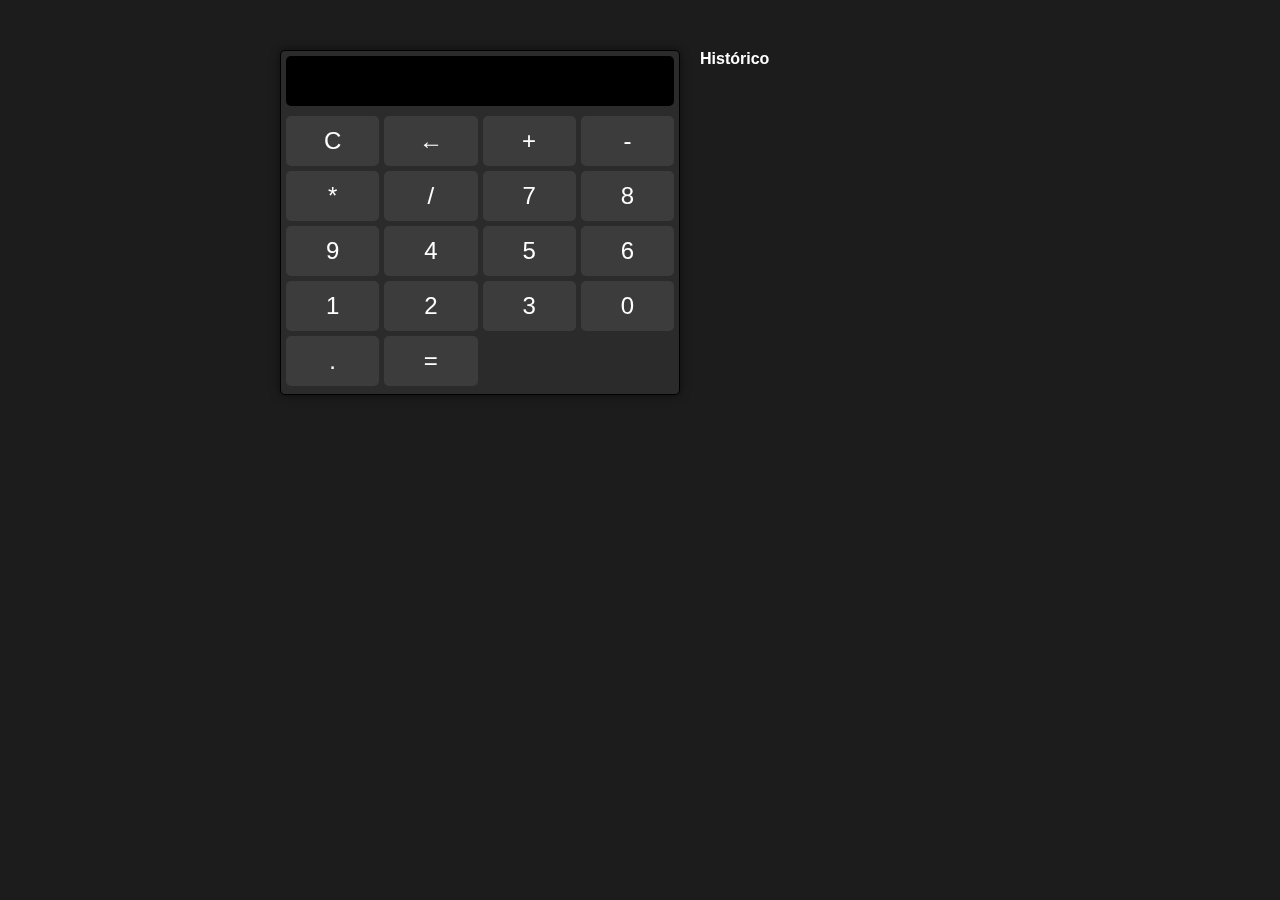
<file: index.html>
<!DOCTYPE html>
<html lang="en">

<head>
    <meta charset="UTF-8">
    <meta name="viewport" content="width=device-width, initial-scale=1">
    <title>Calculadora</title>
    <link rel="stylesheet" href="css/reset.css">
    <link rel="stylesheet" href="css/style.css">
</head>

<body>
    <div class="calculator-container">
        <div class="calculator">
            <div class="display">
                <input type="text" id="operations" autofocus>
            </div>
            <div class="buttons">
                <button id="clear" onclick="clearResult()">C</button>
                <button id="backspace" onclick="backspace()">←</button>
                <button id="plus" onclick="insert('+')">+</button>
                <button id="minus" onclick="insert('-')">-</button>
                <button id="times" onclick="insert('*')">*</button>
                <button id="divide" onclick="insert('/')">/</button>
                <button id="seven" onclick="insert('7')">7</button>
                <button id="eight" onclick="insert('8')">8</button>
                <button id="nine" onclick="insert('9')">9</button>
                <button id="four" onclick="insert('4')">4</button>
                <button id="five" onclick="insert('5')">5</button>
                <button id="six" onclick="insert('6')">6</button>
                <button id="one" onclick="insert('1')">1</button>
                <button id="two" onclick="insert('2')">2</button>
                <button id="three" onclick="insert('3')">3</button>
                <button id="zero" onclick="insert('0')">0</button>
                <button id="point" onclick="insert('.')">.</button>
                <button id="calculate" onclick="calculate()">=</button>
            </div>
        </div>
        <div class="calculator-history">
            <h2>Histórico</h2>
            <ul id="history-list"></ul>
        </div>
    </div>
    <script src="js/script.js"></script>
</body>

</html>
</file>
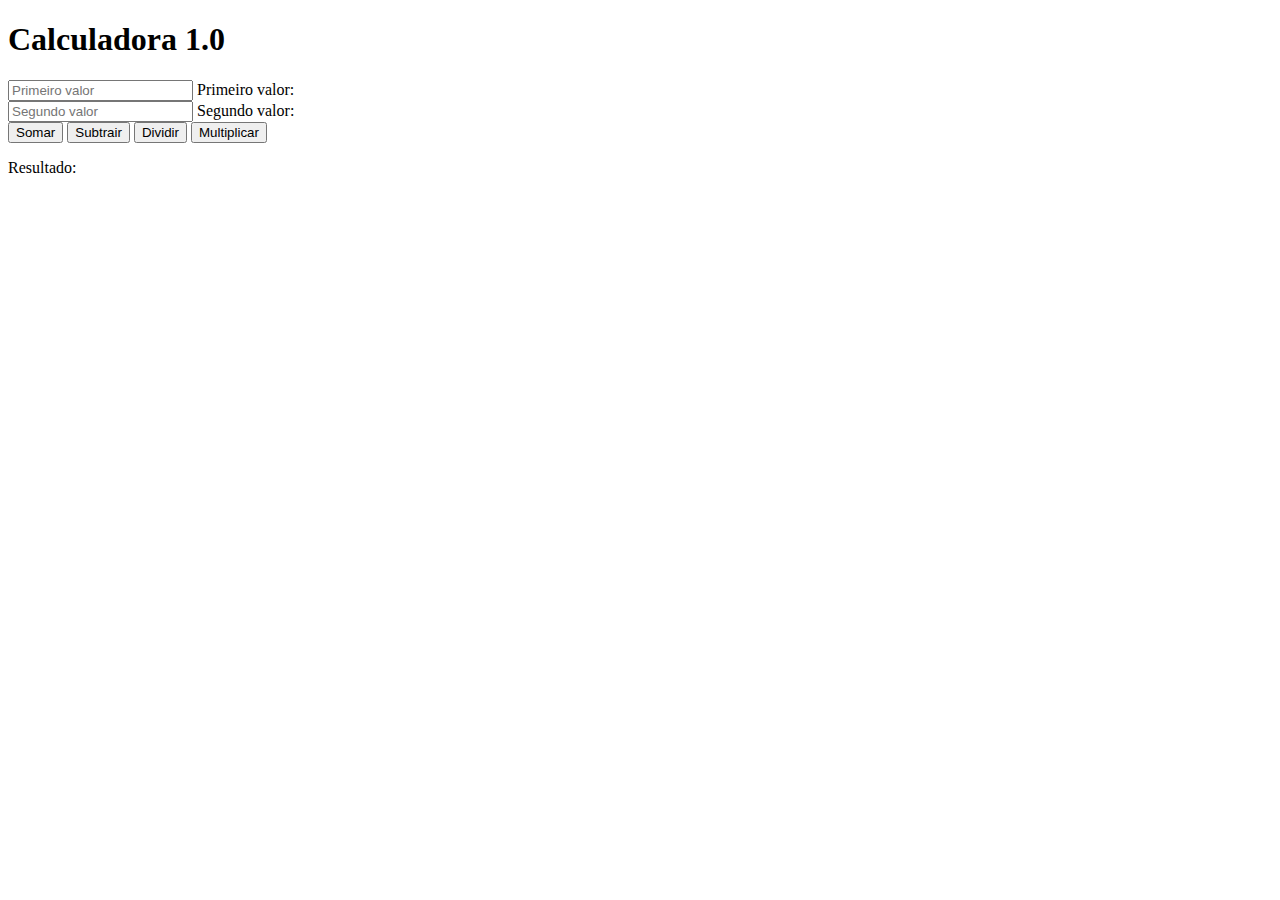
<file: V2_Bruno/index.html>
<!DOCTYPE html>
<html lang="pt-br">
  <head>
    <meta charset="UTF-8" />
    <meta http-equiv="X-UA-Compatible" content="IE=edge" />
    <meta name="viewport" content="width=device-width, initial-scale=1.0" />
    <link
      href="https://cdn.jsdelivr.net/npm/bootstrap@5.3.0-alpha3/dist/css/bootstrap.min.css"
      rel="stylesheet"
      integrity="sha384-KK94CHFLLe+nY2dmCWGMq91rCGa5gtU4mk92HdvYe+M/SXH301p5ILy+dN9+nJOZ"
      crossorigin="anonymous"
    />
    <title>Calculadora</title>
  </head>
  <body>
    <main class="bg-dark-subtle container border rounded-2 mt-5 px-5 pt-4 pb-2">
      <h1 class="mb-5 text-center fw-bold">Calculadora 1.0</h1>
      <div>
        <div class="form-floating mb-3">
          <input
            type="number"
            name="first-input"
            id="first-input"
            class="form-control"
            placeholder="Primeiro valor"
          />
          <label for="first-input">Primeiro valor:</label>
        </div>
        <div class="form-floating">
          <input
            type="number"
            name="second-input"
            id="second-input"
            class="form-control"
            placeholder="Segundo valor"
          />
          <label for="second-input">Segundo valor:</label>
        </div>
        <div class="d-flex flex-wrap gap-2 mt-4">
          <button
            class="btn btn-primary fw-semibold flex-grow-1"
            type="button"
            name="sum"
          >
            Somar
          </button>
          <button
            class="btn btn-primary fw-semibold flex-grow-1"
            type="button"
            name="subtract"
          >
            Subtrair
          </button>
          <button
            class="btn btn-primary fw-semibold flex-grow-1"
            type="button"
            name="divide"
          >
            Dividir
          </button>
          <button
            class="btn btn-primary fw-semibold flex-grow-1"
            type="button"
            name="multiply"
          >
            Multiplicar
          </button>
        </div>
        <div class="mt-4">
          <p class="fs-5 fw-bold">
            Resultado: <span id="result" class="fw-normal"></span>
          </p>
        </div>
      </div>
    </main>
    <script src="./js/scripts.js"></script>
  </body>
</html>
</file>
<file: css/style.css>
body {
    background-color: #1c1c1c;
    color: #fff;
    font-family: 'Segoe UI', Tahoma, Geneva, Verdana, sans-serif;
  }

  .calculator-container {
    display: flex;
    justify-content: center;
    margin: 50px auto;
    height: 345px !important;
  }
  
  .calculator {
    width: 100%;
    max-width: 400px;
    border: 1px solid #000;
    border-radius: 5px;
    background-color: #2b2b2b;
    box-shadow: 0 0 10px rgba(0,0,0,0.5);
    margin-right: 20px;
  }
  
  .display {
    padding: 5px;
    text-align: right;
    font-size: 24px;
  }
  
  .display input {
    width: 100%;
    height: 50px;
    background-color: #000;
    border: none;
    border-radius: 5px;
    color: #fff;
    font-size: 24px;
    text-align: right;
    padding-right: 5px;
    outline: none;
    box-shadow: none;
  }
  
  .buttons {
    display: grid;
    grid-template-columns: repeat(4, 1fr);
    grid-gap: 5px;
    padding: 5px;
  }
  
  button {
    width: 100%;
    height: 50px;
    background-color: #3c3c3c;
    border: none;
    border-radius: 5px;
    color: #fff;
    font-size: 24px;
    cursor: pointer;
  }
  
  button:hover {
    background-color: #4c4c4c;
  }
  
  button:active {
    background-color: #2c2c2c;
  }

  .calculator-history {
    width: 300px;
  }

  .calculator-history .history-list {
    max-height: 345px !important;
    height: 345px !important;
  }
  
  .calculator-history h2 {
    margin-top: 0;
    margin-bottom: 10px;
  }
  
  .calculator-history ul {
    margin: 4px 0; 
    padding: 0;
    list-style: none;
    overflow-y: auto;
    max-height: 300px;
  }
  
  .calculator-history li {
    margin-bottom: 8px;
    font-size: 14px;
    background-color: #2b2b2b;
    padding: 4px 4px 4px 8px;
    border-radius: 6px;
  }
  
  .calculator-history button {
    margin-top: 10px;
    padding: 5px 10px;
  }

  ul::-webkit-scrollbar {
    width: 8px;
  }
  
  ul::-webkit-scrollbar-thumb {
    background-color: #888;
  }
  
  ul::-webkit-scrollbar-track {
    background-color: #eee;
  }
</file>
